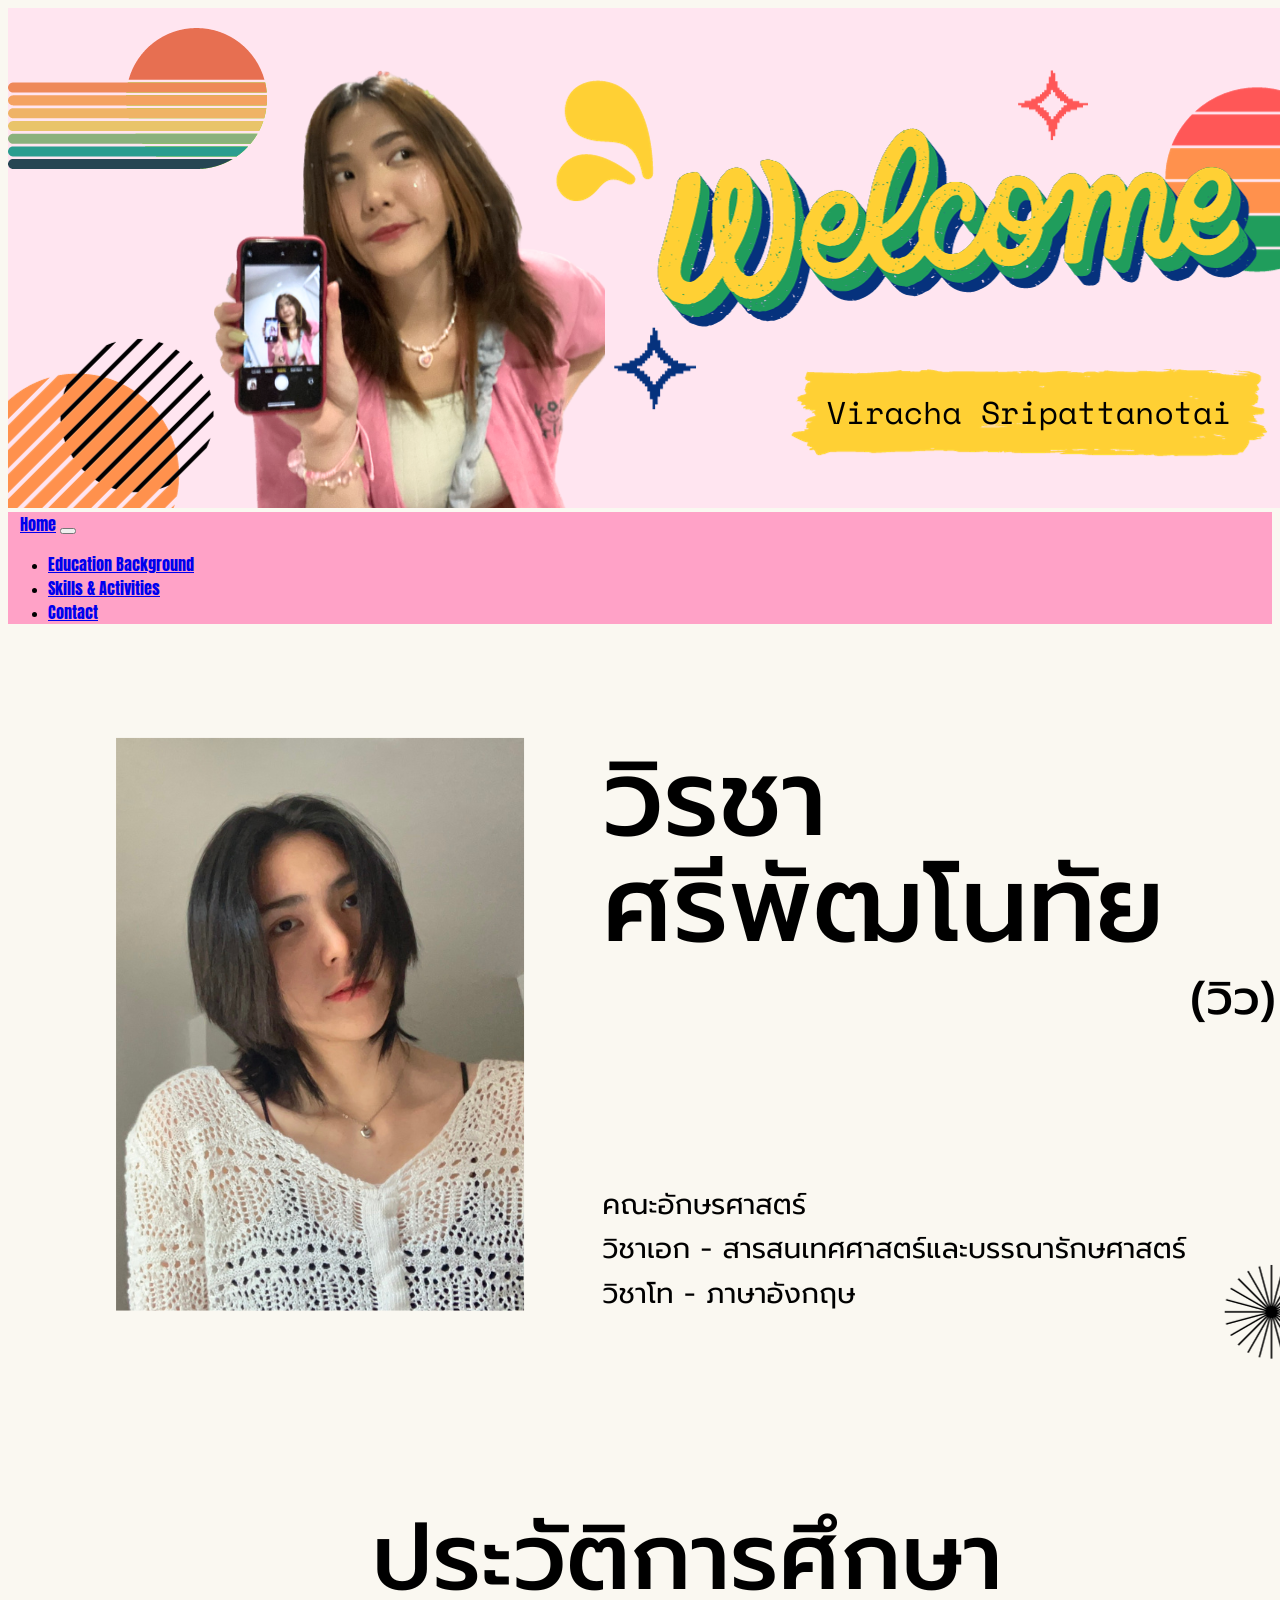
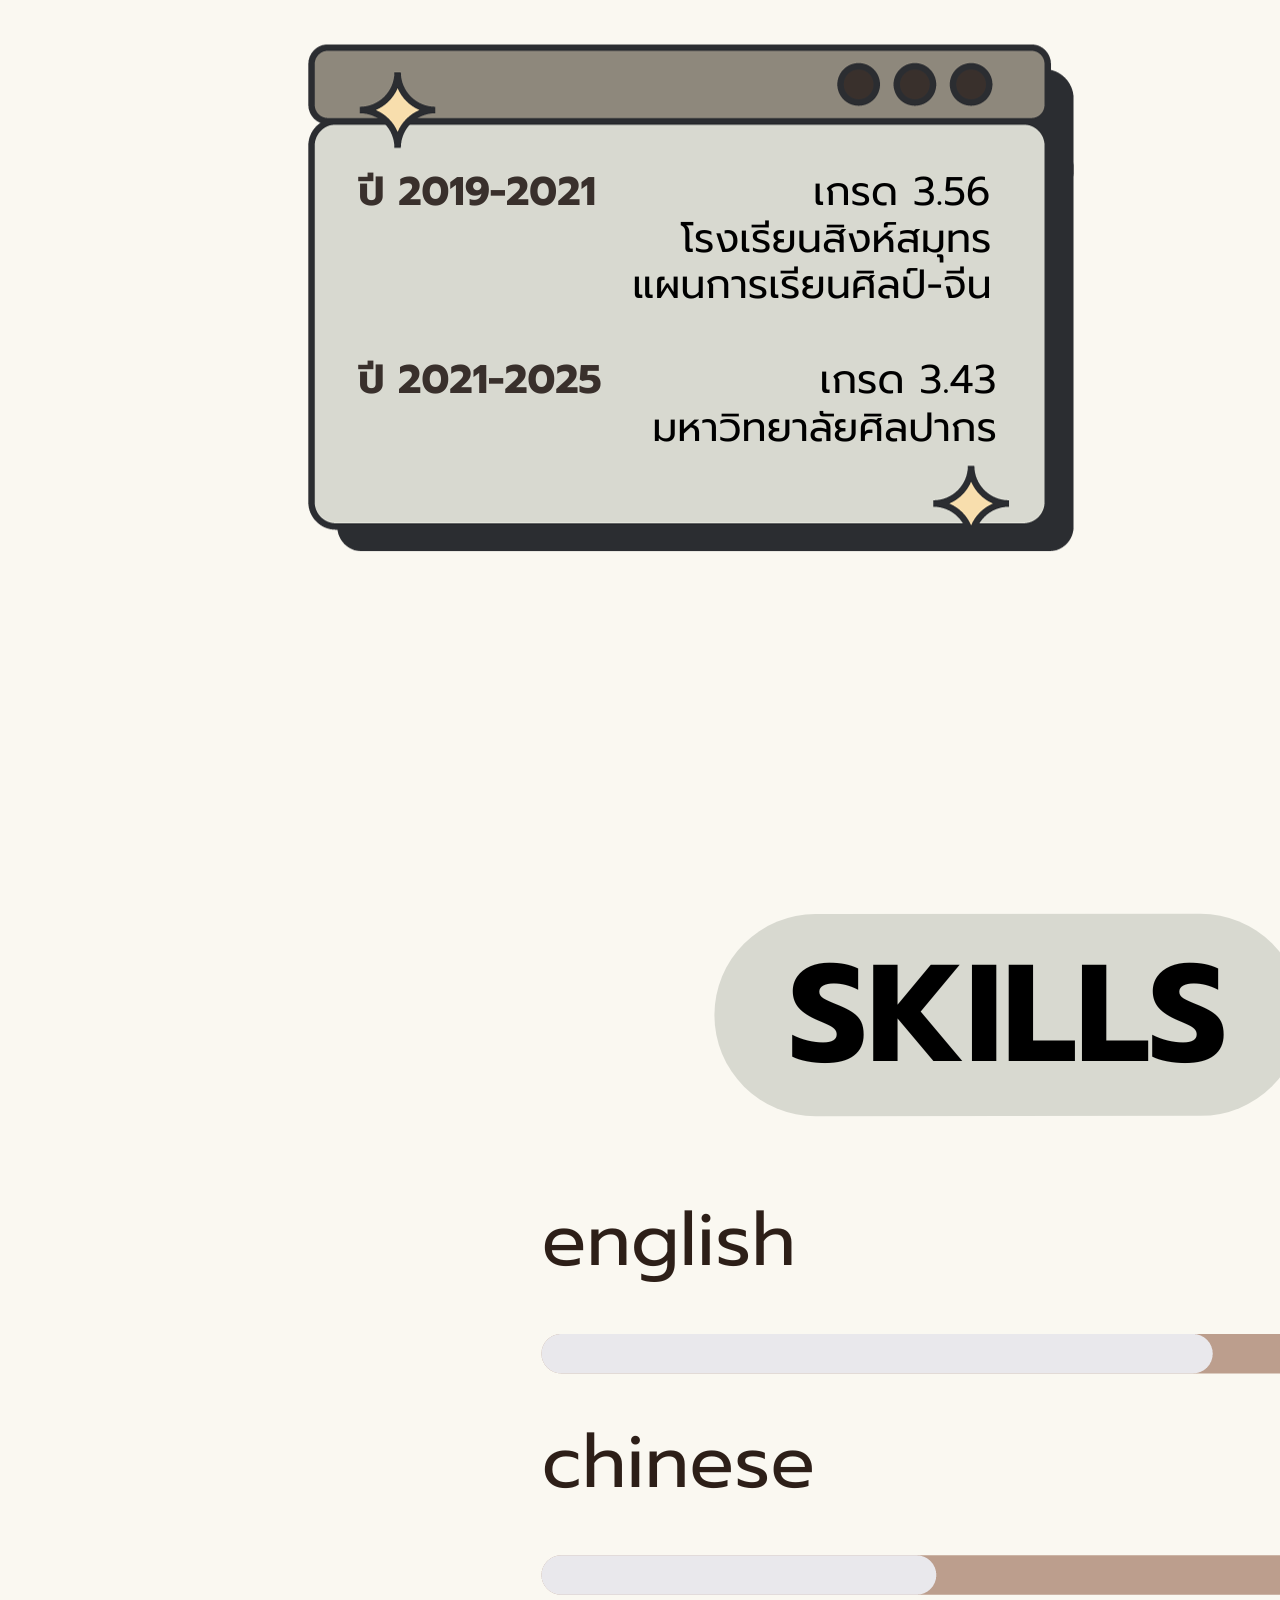
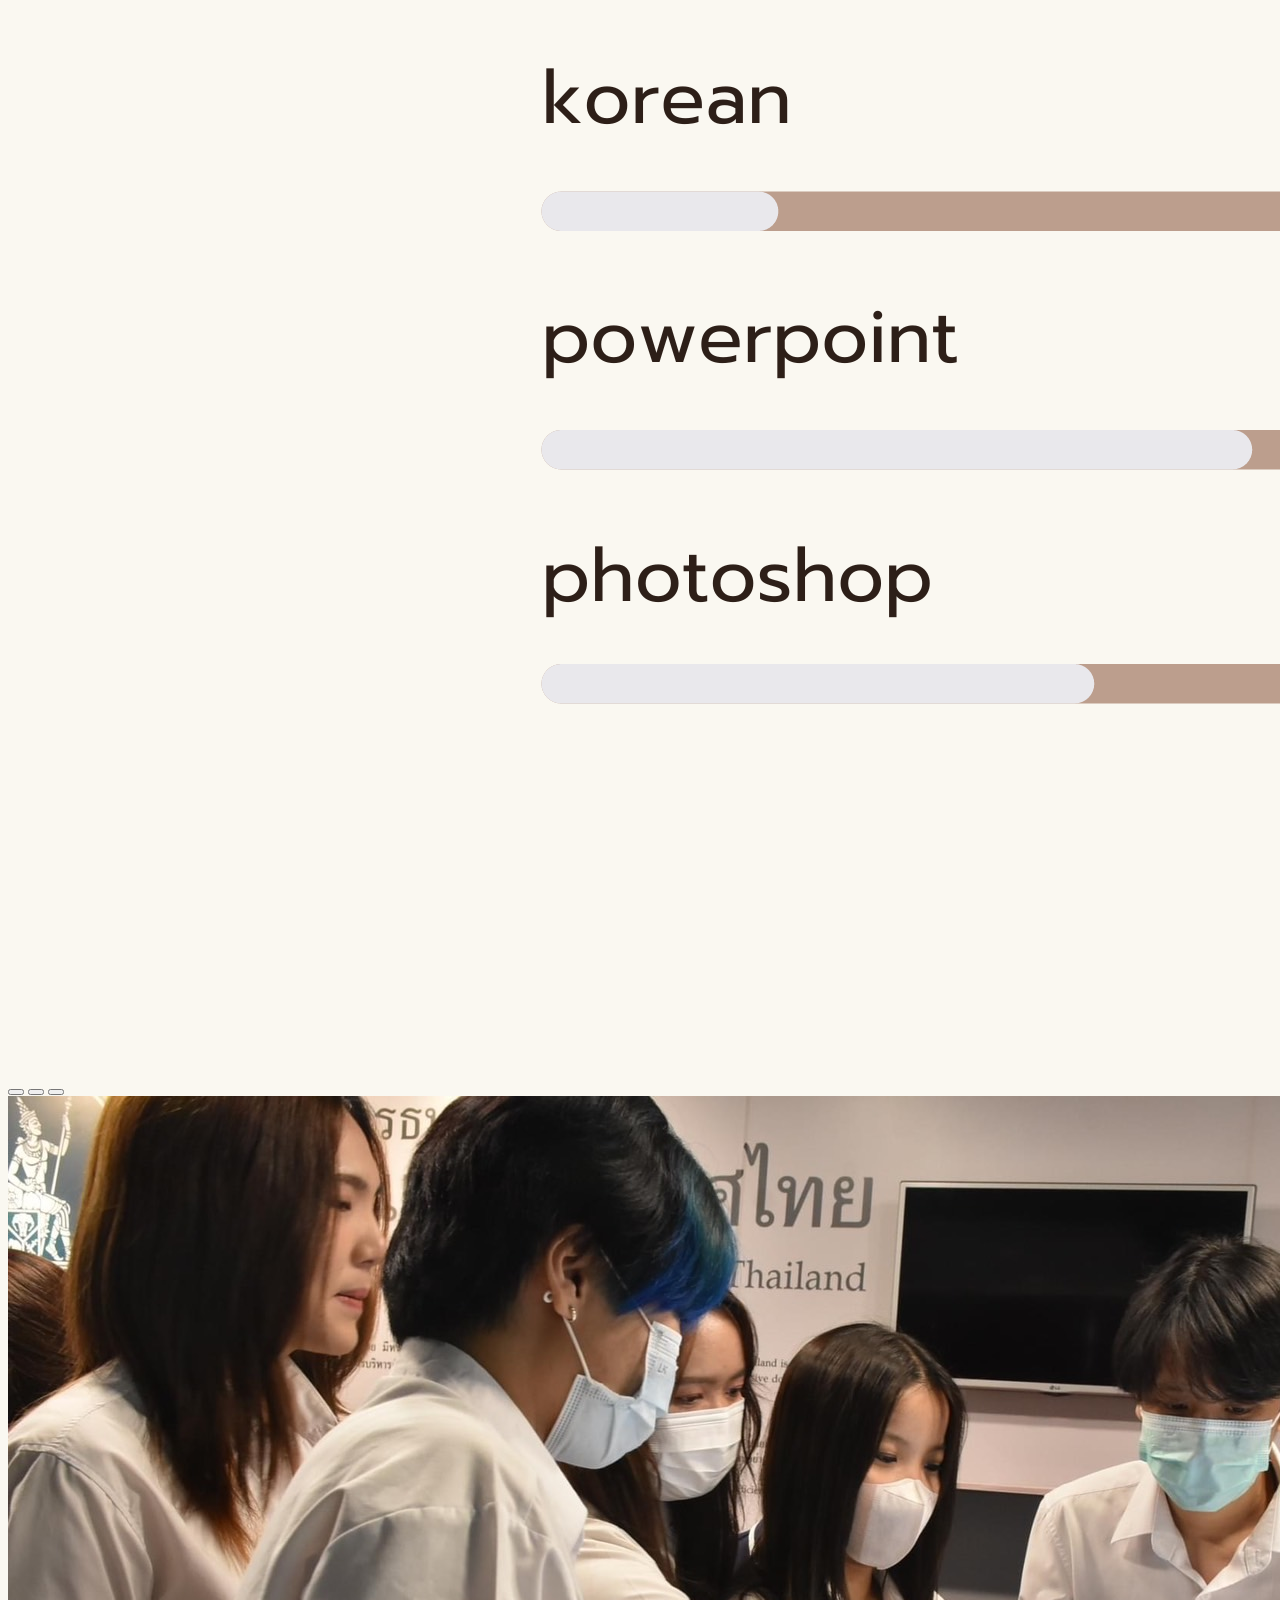
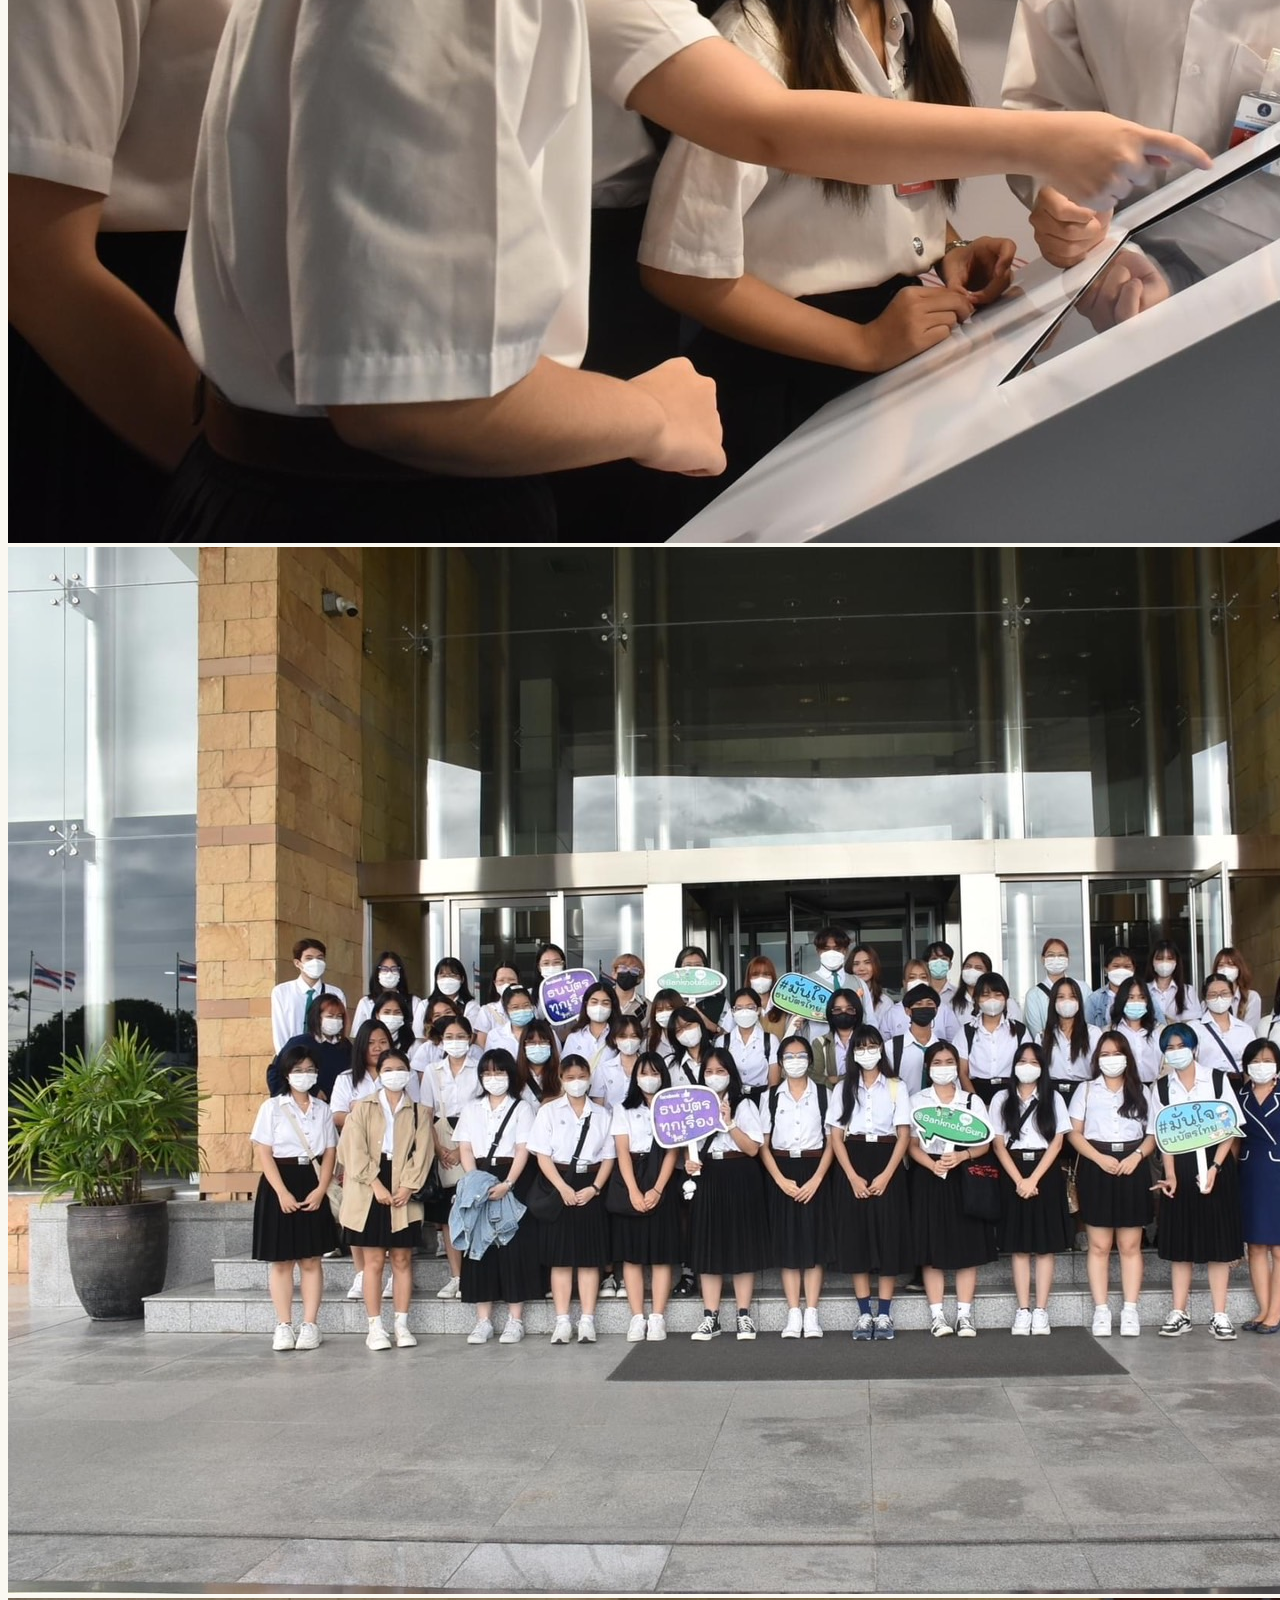
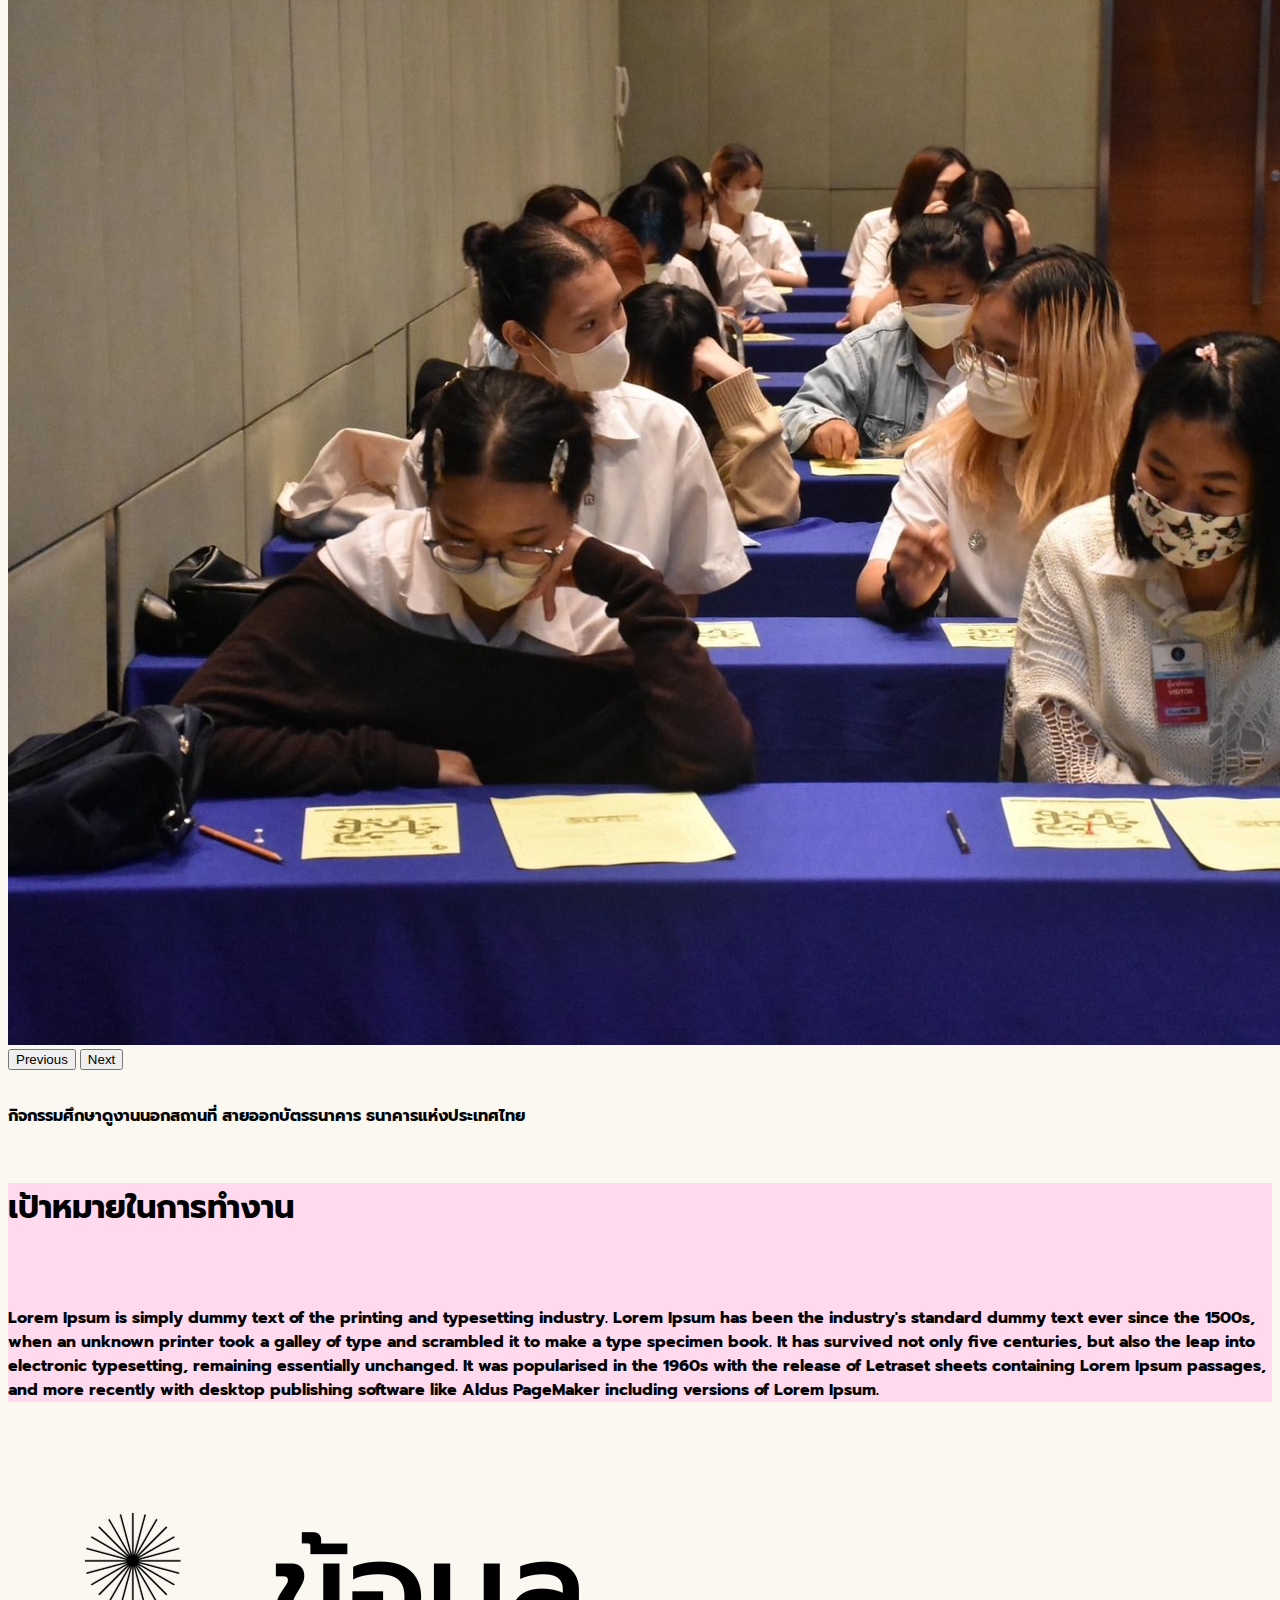
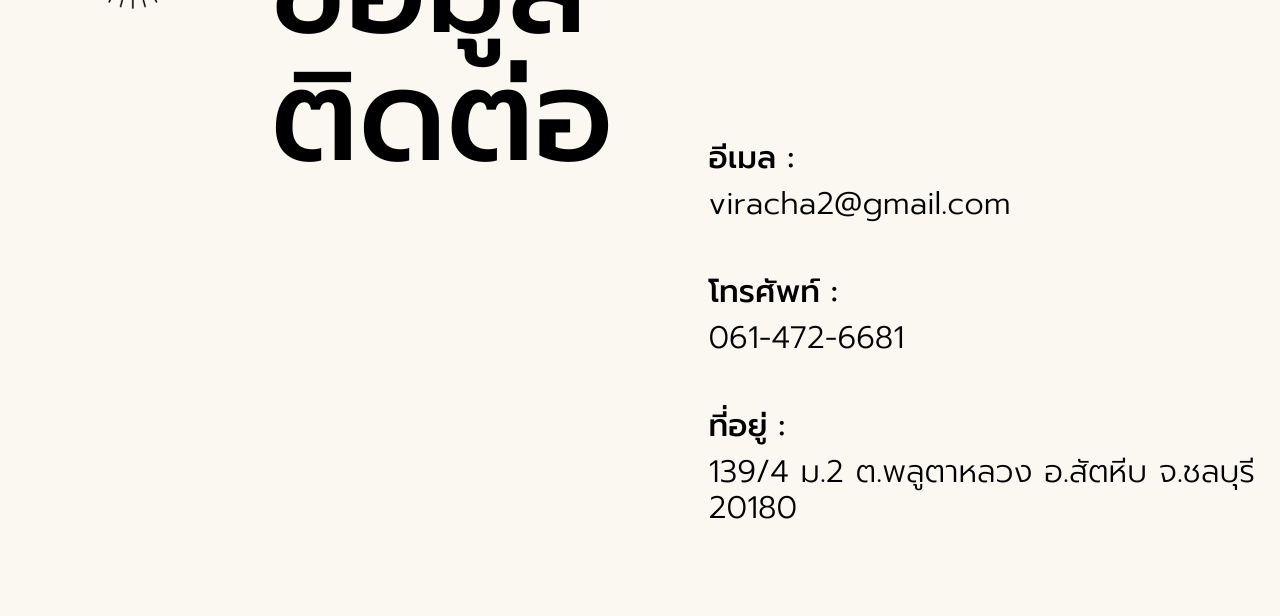
<file: index.html>
<!DOCTYPE html>
<html lang="en">
  <head>
    <meta http-equiv="content-type" content="text/html; charset=utf-8">
    <meta name="viewport" content="width=device-width, initial-scale=1">
    <title>Bootstrap demo</title>
    <link href="https://cdn.jsdelivr.net/npm/bootstrap@5.3.2/dist/css/bootstrap.min.css"

      rel="stylesheet" integrity="sha384-T3c6CoIi6uLrA9TneNEoa7RxnatzjcDSCmG1MXxSR1GAsXEV/Dwwykc2MPK8M2HN"

      crossorigin="anonymous">
    <link rel="preconnect" href="https://fonts.googleapis.com">
    <link rel="preconnect" href="https://fonts.gstatic.com" crossorigin="">
    <link href="https://fonts.googleapis.com/css2?family=Anton&amp;family=Prompt:ital,wght@0,300;1,200&amp;display=swap"

      rel="stylesheet">
    <link type="text/css" rel="stylesheet" href="css/style.css">
  </head>
  <body class="my-bg">
    <div class="row"> <img src="images/header.png" alt="header" class="object-fit-fill border rounded">
    </div>
    <div class="row sticky-top">
      <nav class="navbar navbar-expand-lg bg-body-tertiary">
        <div class="container-fluid" style="background-color:#FFA2C7">&nbsp;&nbsp;
          <a class="navbar-brand" href="#home"> Home</a> <button class="navbar-toggler"

            type="button" data-bs-toggle="collapse" data-bs-target="#navbarNav"

            aria-controls="navbarNav" aria-expanded="false" aria-label="Toggle navigation">
            <span class="navbar-toggler-icon"></span> </button>
          <div class="collapse navbar-collapse" id="navbarNav">
            <ul class="navbar-nav">
              <li class="nav-item"> <a class="nav-link active" aria-current="page"

                  href="#education">Education Background</a> </li>
              <li class="nav-item"> <a class="nav-link" href="#skills">Skills
                  &amp; Activities</a> </li>
              <li class="nav-item"> <a class="nav-link" href="#contact">Contact</a>
              </li>
            </ul>
          </div>
        </div>
      </nav>
    </div>
    <div class="container">
      <div id="home" class="row"><img src="images/home.png" alt="home"> </div>
      <br>
      <br>
      <div id="education" class="row"> <img src="images/education.png" alt="education"></div>
      <div class="row">
        <div id="skills" class="col-lg-6 col-md-12"> <img src="images/skills.png"

            class="img-fluid" alt="skills"> </div>
        <div class="col-lg-6 col-md-12"> <br>
          <br>
          <br>
          <div id="carouselExampleIndicators" class="carousel slide">
            <div class="carousel-indicators"> <button type="button" data-bs-target="#carouselExampleIndicators"

                data-bs-slide-to="0" class="active" aria-current="true" aria-label="Slide 1"></button>
              <button type="button" data-bs-target="#carouselExampleIndicators"

                data-bs-slide-to="1" aria-label="Slide 2"></button> <button type="button"

                data-bs-target="#carouselExampleIndicators" data-bs-slide-to="2"

                aria-label="Slide 3"></button> </div>
            <div class="carousel-inner">
              <div class="carousel-item active"> <img src="images/img01.jpg" class="d-block w-100"

                  alt="img01"> </div>
              <div class="carousel-item"> <img src="images/img02.jpg" class="d-block w-100"

                  alt="img02"></div>
              <div class="carousel-item"> <img src="images/img03.jpg" class="d-block w-100"

                  alt="img03"> </div>
            </div>
            <button class="carousel-control-prev" type="button" data-bs-target="#carouselExampleIndicators"

              data-bs-slide="prev"> <span class="carousel-control-prev-icon" aria-hidden="true"></span>
              <span class="visually-hidden">Previous</span> </button> <button

              class="carousel-control-next" type="button" data-bs-target="#carouselExampleIndicators"

              data-bs-slide="next"> <span class="carousel-control-next-icon" aria-hidden="true"></span>
              <span class="visually-hidden">Next</span> </button> </div>
          <br>
          <p class="text-center">กิจกรรมศึกษาดูงานนอกสถานที่ สายออกบัตรธนาคาร
            ธนาคารแห่งประเทศไทย</p>
        </div>
      </div>
      <br>
      <div class="row my-row">
        <h1>เป้าหมายในการทำงาน</h1>
        <br>
        <br>
        <p>Lorem Ipsum is simply dummy text of the printing and typesetting
          industry. Lorem Ipsum has been the industry's standard dummy text ever
          since the 1500s, when an unknown printer took a galley of type and
          scrambled it to make a type specimen book. It has survived not only
          five centuries, but also the leap into electronic typesetting,
          remaining essentially unchanged. It was popularised in the 1960s with
          the release of Letraset sheets containing Lorem Ipsum passages, and
          more recently with desktop publishing software like Aldus PageMaker
          including versions of Lorem Ipsum.</p>
      </div>
      <br>
      <div id="contact" class="row"><img src="images/contact.png" alt="contact"></div>
    </div>
    <script src="https://cdn.jsdelivr.net/npm/bootstrap@5.3.2/dist/js/bootstrap.bundle.min.js"

integrity="sha384-C6RzsynM9kWDrMNeT87bh95OGNyZPhcTNXj1NW7RuBCsyN/o0jlpcV8Qyq46cDfL"

crossorigin="anonymous"></script>
  </body>
</html>
</file>
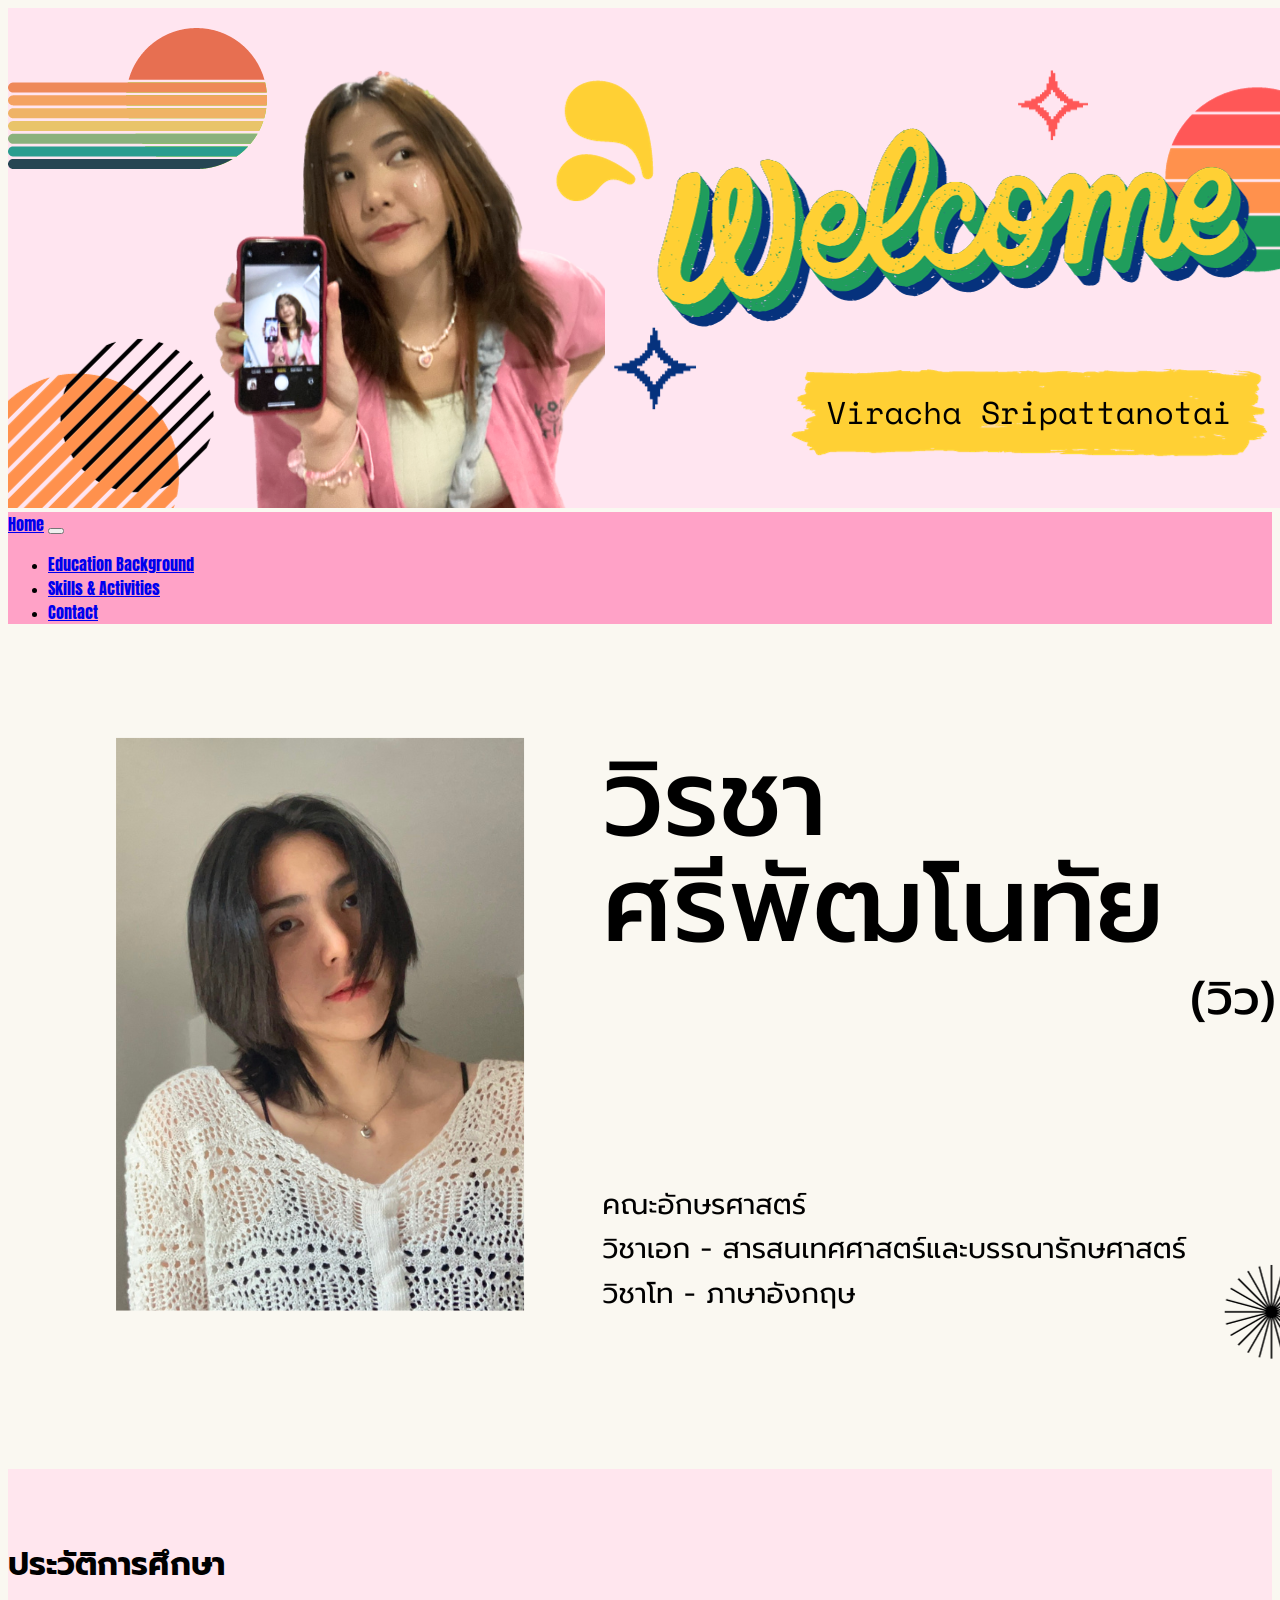
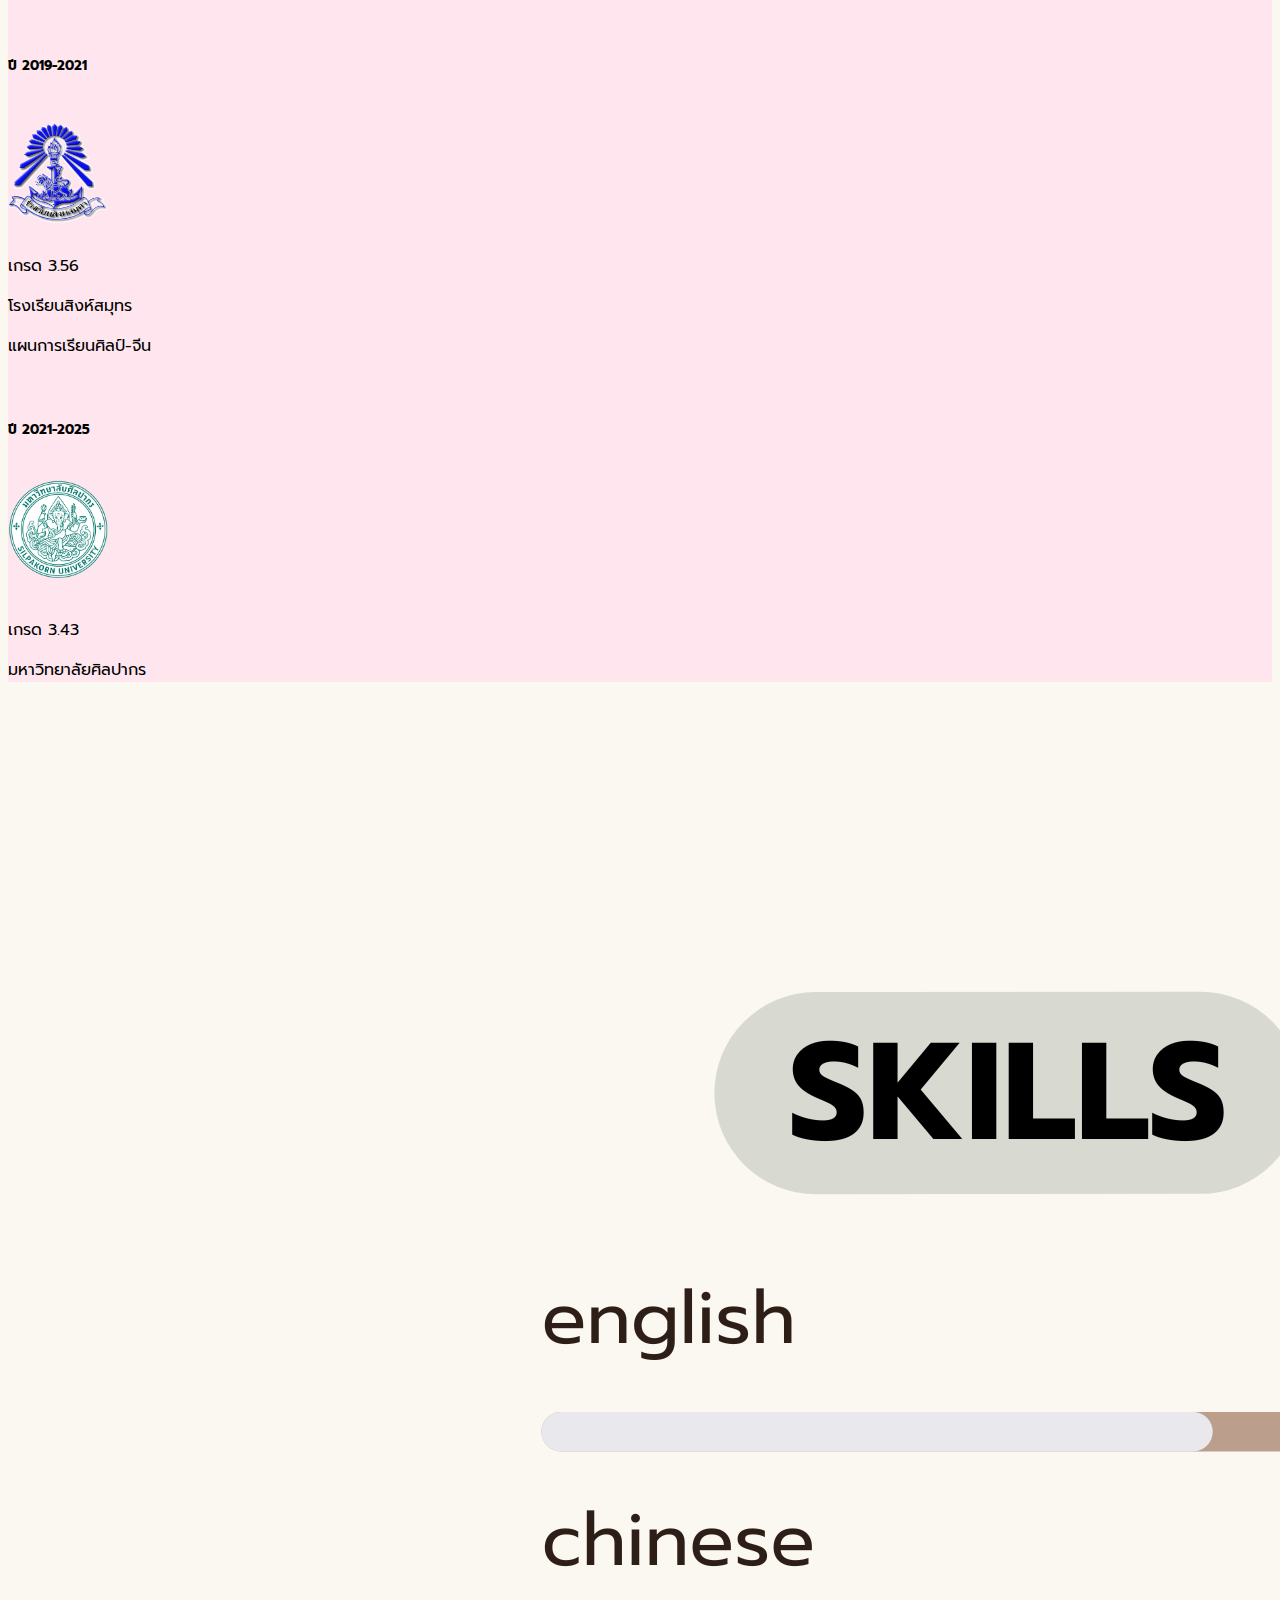
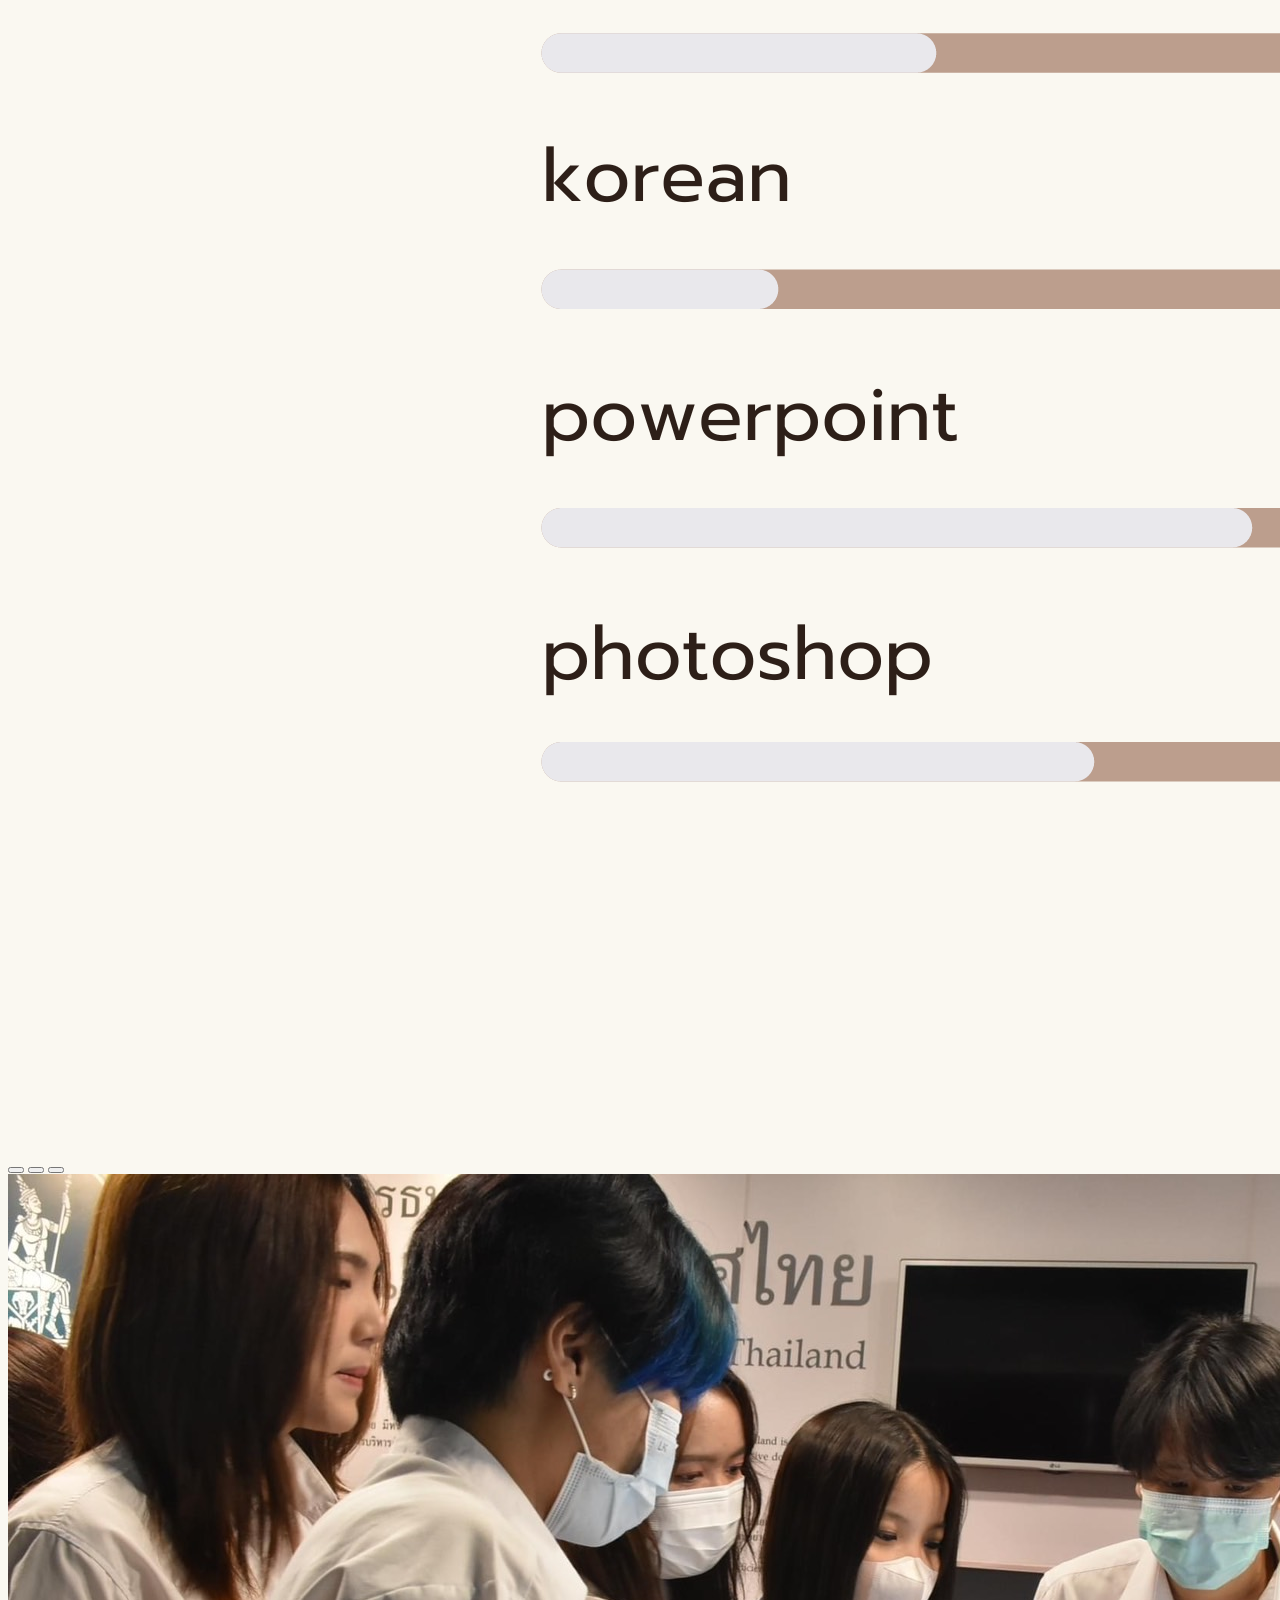
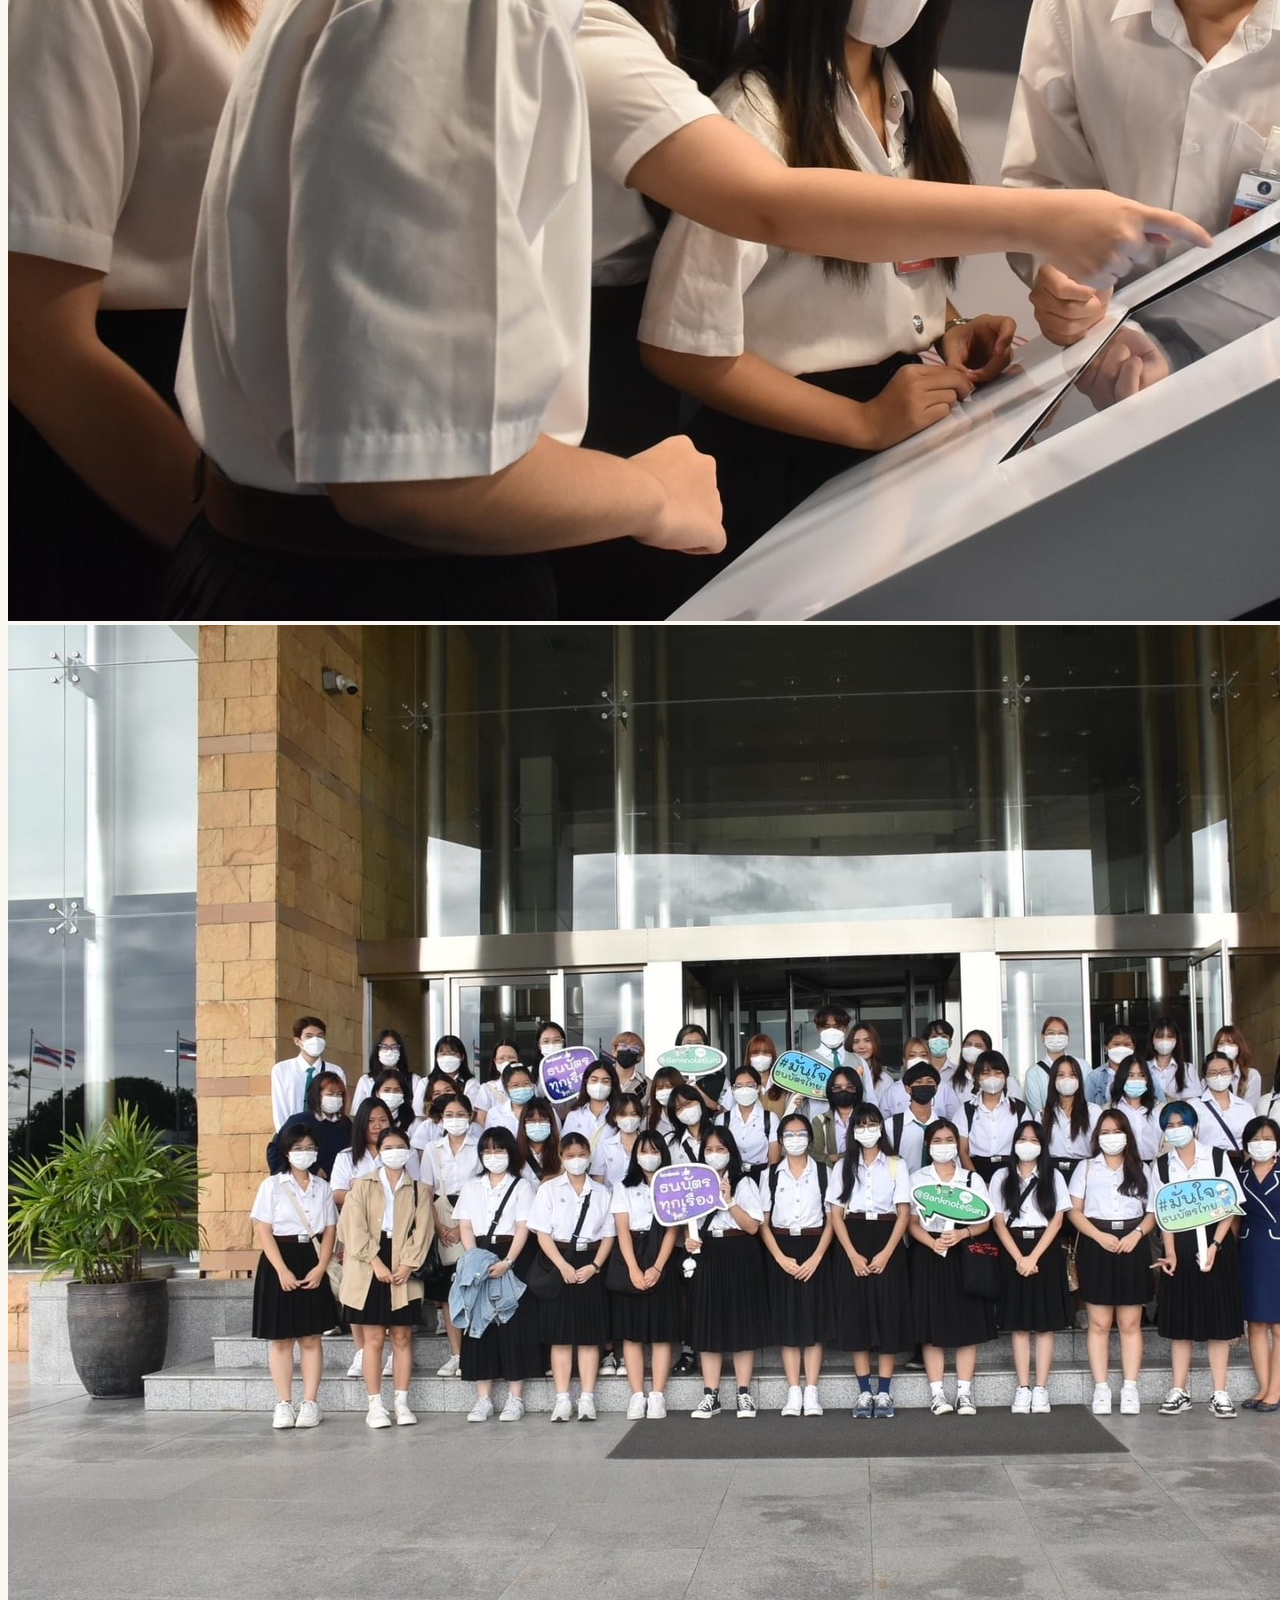
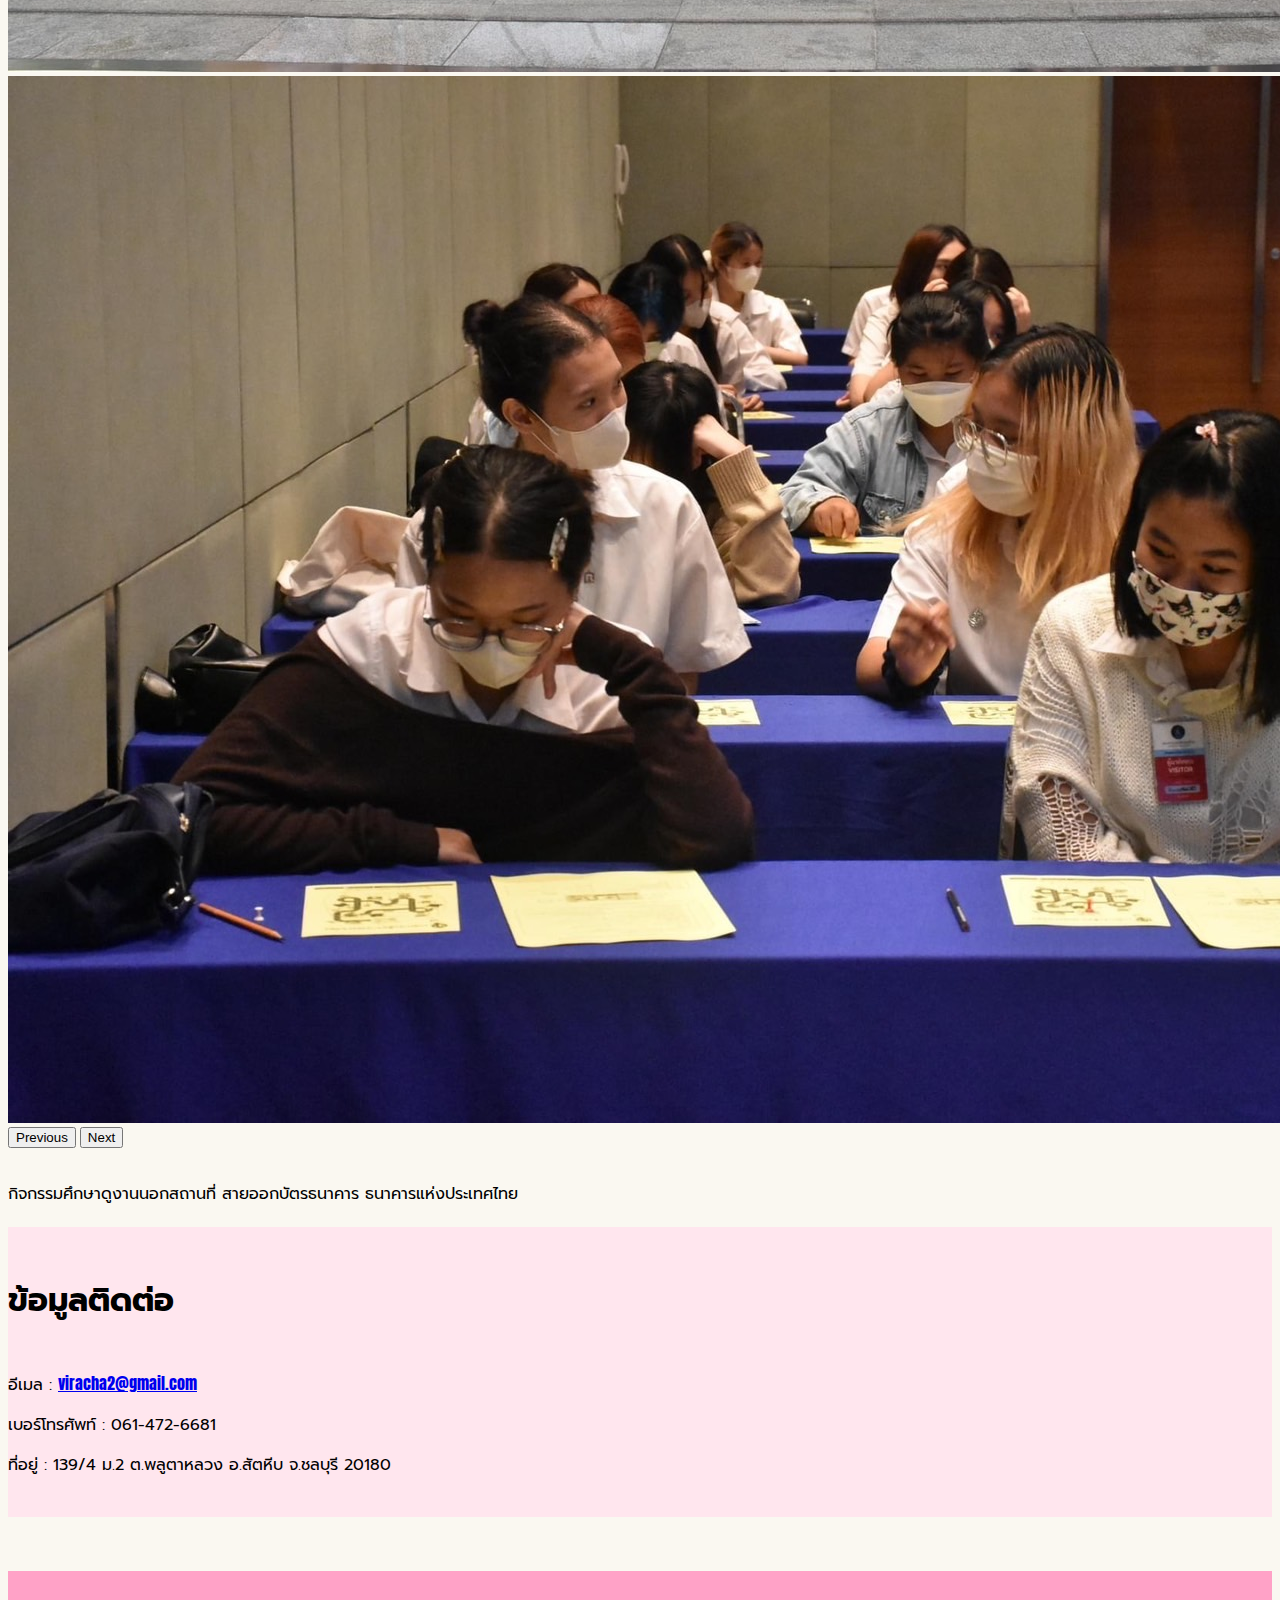
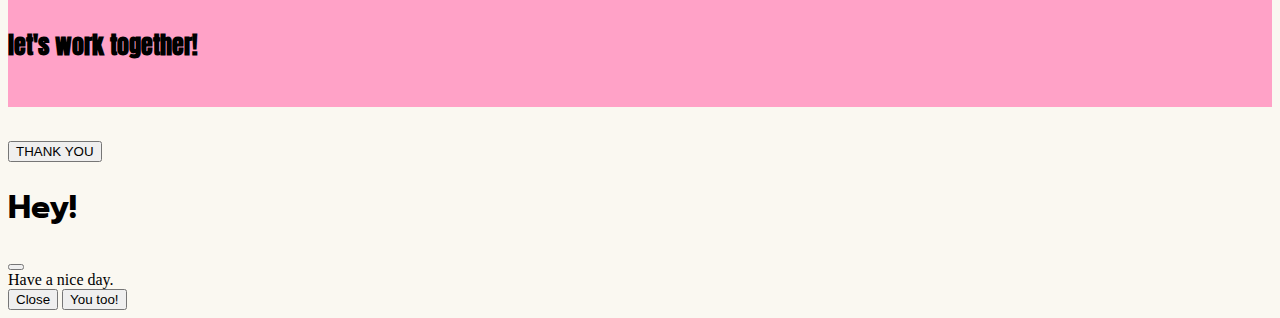
<file: web-01/index.html>
<!DOCTYPE html>
<html lang="th">
  <head>
    <meta http-equiv="content-type" content="text/html; charset=utf-8">
    <meta name="viewport" content="width=device-width, initial-scale=1">
    <title>resume</title>
    <link href="https://cdn.jsdelivr.net/npm/bootstrap@5.3.2/dist/css/bootstrap.min.css"

      rel="stylesheet" integrity="sha384-T3c6CoIi6uLrA9TneNEoa7RxnatzjcDSCmG1MXxSR1GAsXEV/Dwwykc2MPK8M2HN"

      crossorigin="anonymous">
    <link rel="preconnect" href="https://fonts.googleapis.com">
    <link rel="preconnect" href="https://fonts.gstatic.com" crossorigin="">
    <link href="https://fonts.googleapis.com/css2?family=Anton&amp;family=Prompt:ital,wght@0,300;1,200&amp;display=swap"

      rel="stylesheet">
    <link type="text/css" rel="stylesheet" href="css/style.css">
    <meta name="keywords" content="ศิลปากร มหาวิทยาลัยศิลปากร การศึกษา">
  </head>
  <body class="my-bg">
    <div class="container">
      <div class="row"> <img src="images/header.png" alt="header" class="object-fit-fill border rounded">
      </div>
      <div class="row sticky-top">
        <nav class="navbar navbar-expand-lg bg-body-tertiary">
          <div class="container-fluid" style="background-color:#FFA2C7"> <a class="navbar-brand"

              href="#home">Home</a> <button class="navbar-toggler" type="button"

              data-bs-toggle="collapse" data-bs-target="#navbarNav" aria-controls="navbarNav"

              aria-expanded="false" aria-label="Toggle navigation"> <span class="navbar-toggler-icon"></span>
            </button>
            <div class="collapse navbar-collapse" id="navbarNav">
              <ul class="navbar-nav">
                <li class="nav-item"> <a class="nav-link active" aria-current="page"

                    href="#education">Education Background</a> </li>
                <li class="nav-item"> <a class="nav-link" href="#skills">Skills
                    &amp; Activities</a> </li>
                <li class="nav-item"> <a class="nav-link" href="#contact">Contact</a>
                </li>
              </ul>
            </div>
          </div>
        </nav>
      </div>
      <div id="home" class="row"><img src="images/Home.png" alt="home"> </div>
      <br>
      <br>
      <div id="education" class="row my-row ">
        <h1 class="text-center text-decoration-underline"><br>
        </h1>
        <h1 class="text-center text-decoration-underline">ประวัติการศึกษา</h1>
        <p><br>
        </p>
        <div class="col-lg-6 col-md-12 text-center">
          <h5> ปี 2019-2021</h5>
          <p> <br>
            <img src="images/logo%20ss.png" style="width:100px;height:100px;" alt="logo ss"><br>
            <br>
            เกรด 3.56 </p>
          <p>โรงเรียนสิงห์สมุทร</p>
          <p> แผนการเรียนศิลป์-จีน </p>
          <p><br>
          </p>
        </div>
        <div class="col-lg-6 col-md-12 text-center">
          <h5> ปี 2021-2025</h5>
          <br>
          <img src="images/logo%20su.svg" style="width:100px;height:100px;" alt="logo su"><br>
          <br>
          <p> เกรด 3.43 </p>
          <p>มหาวิทยาลัยศิลปากร </p>
        </div>
      </div>
      <div class="row">
        <div id="skills" class="col-lg-6 col-md-12"> <img src="images/skills.png"

            class="img-fluid" alt="skills"> </div>
        <div class="col-lg-6 col-md-12"> <br>
          <br>
          <br>
          <div id="carouselExampleIndicators" class="carousel slide">
            <div class="carousel-indicators"> <button type="button" data-bs-target="#carouselExampleIndicators"

                data-bs-slide-to="0" class="active" aria-current="true" aria-label="Slide 1"></button>
              <button type="button" data-bs-target="#carouselExampleIndicators"

                data-bs-slide-to="1" aria-label="Slide 2"></button> <button type="button"

                data-bs-target="#carouselExampleIndicators" data-bs-slide-to="2"

                aria-label="Slide 3"></button> </div>
            <div class="carousel-inner">
              <div class="carousel-item active"> <img src="images/img01.jpg" class="d-block w-100"

                  alt="img01"> </div>
              <div class="carousel-item"> <img src="images/img02.jpg" class="d-block w-100"

                  alt="img02"></div>
              <div class="carousel-item"> <img src="images/img03.jpg" class="d-block w-100"

                  alt="img03"> </div>
            </div>
            <button class="carousel-control-prev" type="button" data-bs-target="#carouselExampleIndicators"

              data-bs-slide="prev"> <span class="carousel-control-prev-icon" aria-hidden="true"></span>
              <span class="visually-hidden">Previous</span> </button> <button

              class="carousel-control-next" type="button" data-bs-target="#carouselExampleIndicators"

              data-bs-slide="next"> <span class="carousel-control-next-icon" aria-hidden="true"></span>
              <span class="visually-hidden">Next</span> </button> </div>
          <br>
          <p class="text-center">กิจกรรมศึกษาดูงานนอกสถานที่ สายออกบัตรธนาคาร
            ธนาคารแห่งประเทศไทย</p>
        </div>
      </div>
      <div id="contact" class="row my-row">
        <h1 class="mx-4"> <br>
          ข้อมูลติดต่อ<br>
        </h1>
        <p class="mx-4"> <br>
          อีเมล : <a href="https://www.gmail.com">viracha2@gmail.com</a> </p>
        <p class="mx-4"> เบอร์โทรศัพท์ : 061-472-6681</p>
        <p class="mx-4"> ที่อยู่ : 139/4 ม.2 ต.พลูตาหลวง อ.สัตหีบ จ.ชลบุรี 20180</p>
        <p><br>
        </p>
      </div>
      <br>
      <div class="row my-footer">
        <h2 class="text-center"><br>
        </h2>
        <h2 class="text-center">let's work together!</h2>
        <p><br>
        </p>
      </div>
      <br>
      <div class="row"> <button type="button" class="btn btn-dark" data-bs-toggle="modal"

          data-bs-target="#exampleModal"> THANK YOU </button>
        <div class="modal fade" id="exampleModal" tabindex="-1" aria-labelledby="exampleModalLabel"

          aria-hidden="true">
          <div class="modal-dialog">
            <div class="modal-content">
              <div class="modal-header">
                <h1 class="modal-title fs-5" id="exampleModalLabel">Hey!</h1>
                <button type="button" class="btn-close" data-bs-dismiss="modal"

                  aria-label="Close"></button> </div>
              <div class="modal-body"> Have a nice day. </div>
              <div class="modal-footer"> <button type="button" class="btn btn-secondary"

                  data-bs-dismiss="modal">Close</button> <button type="button"

                  class="btn btn-primary">You too!</button> </div>
            </div>
          </div>
        </div>
      </div>
    </div>
    <script src="https://cdn.jsdelivr.net/npm/bootstrap@5.3.2/dist/js/bootstrap.bundle.min.js"

integrity="sha384-C6RzsynM9kWDrMNeT87bh95OGNyZPhcTNXj1NW7RuBCsyN/o0jlpcV8Qyq46cDfL"

crossorigin="anonymous"></script>
    
  </body>
</html>
</file>
<file: css/style.css>
.my-bg {
background-color: #FAF8F1;
}
p {
font-family: 'Prompt', sans-serif;
font-weight: bold;
}
a {
font-family: 'Anton', sans-serif;
}


h1 {
font-family: 'Prompt', sans-serif;
font-weight: bold;
}
.my-row{
  background-color: #FFDAEF;
}
</file>
<file: web-01/css/style.css>
.my-bg {
background-color: #FAF8F1;
}
p {
font-family: 'Prompt', sans-serif;

}
a {
font-family: 'Anton', sans-serif;
}


h1 {
font-family: 'Prompt', sans-serif;
font-weight: bold;
}
.my-row{
background-color: #FFE6EE;
}
h5  {
font-family: 'Prompt', sans-serif;
font-weight: bold;
}
.my-footer{
background-color: #FFA2C7;
}
h2  {
font-family: 'Anton', sans-serif;
}
</file>
